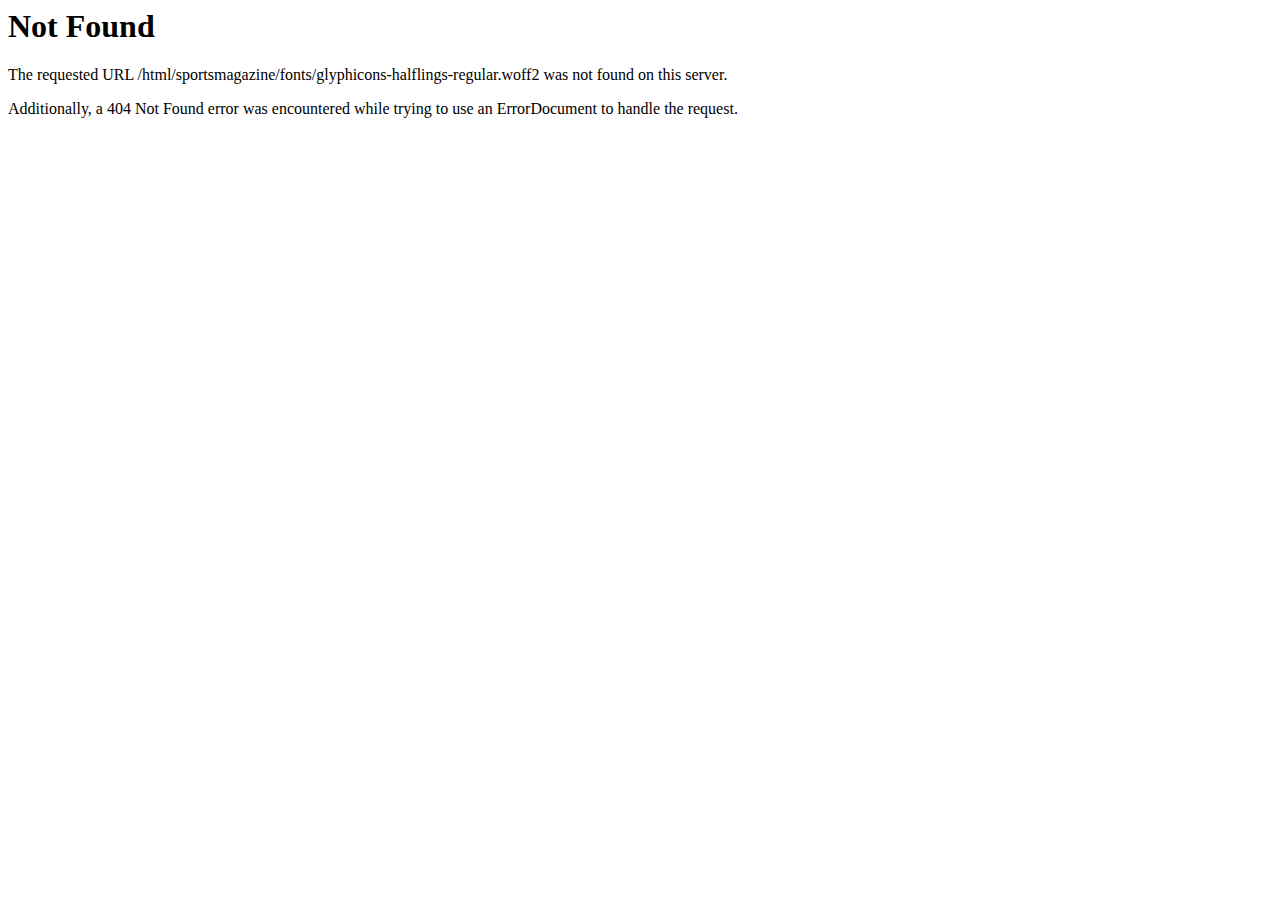
<file: assets/fonts/glyphicons-halflings-regular-2.html>
<!DOCTYPE HTML PUBLIC "-//IETF//DTD HTML 2.0//EN">
<html><head>
<title>404 Not Found</title>
</head><body>
<h1>Not Found</h1>
<p>The requested URL /html/sportsmagazine/fonts/glyphicons-halflings-regular.woff2 was not found on this server.</p>
<p>Additionally, a 404 Not Found
error was encountered while trying to use an ErrorDocument to handle the request.</p>
</body></html>
</file>
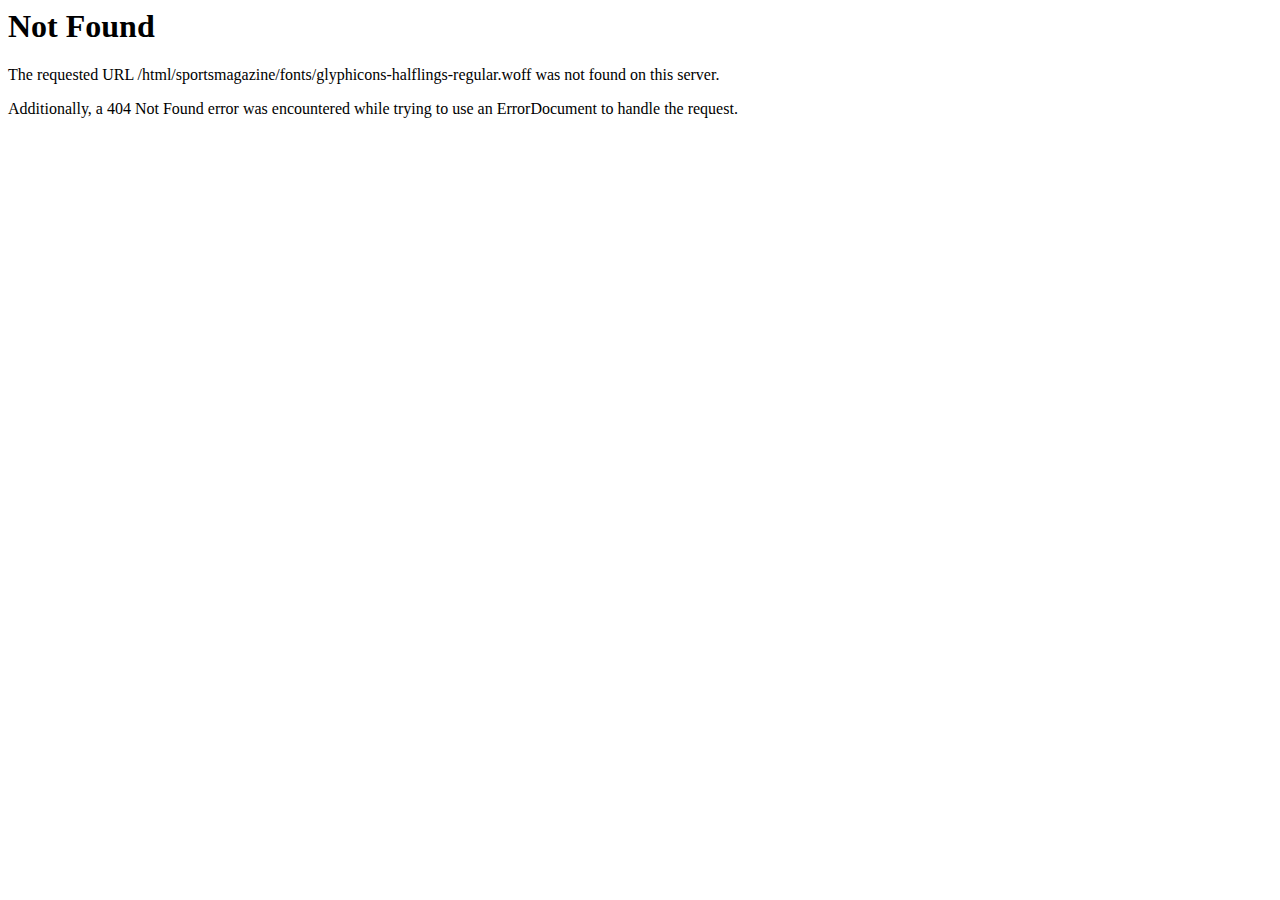
<file: assets/fonts/glyphicons-halflings-regular-3.html>
<!DOCTYPE HTML PUBLIC "-//IETF//DTD HTML 2.0//EN">
<html><head>
<title>404 Not Found</title>
</head><body>
<h1>Not Found</h1>
<p>The requested URL /html/sportsmagazine/fonts/glyphicons-halflings-regular.woff was not found on this server.</p>
<p>Additionally, a 404 Not Found
error was encountered while trying to use an ErrorDocument to handle the request.</p>
</body></html>
</file>
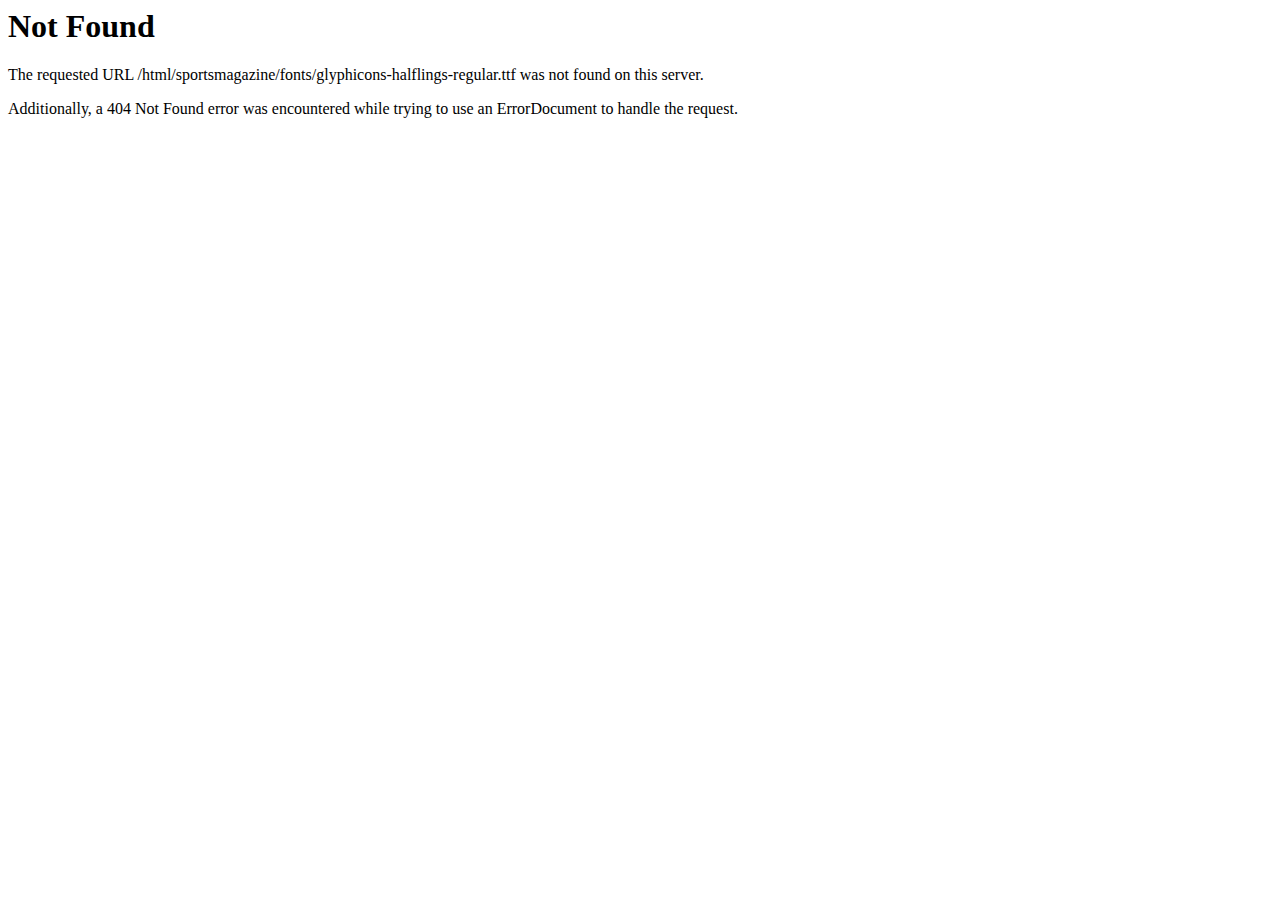
<file: assets/fonts/glyphicons-halflings-regular-4.html>
<!DOCTYPE HTML PUBLIC "-//IETF//DTD HTML 2.0//EN">
<html><head>
<title>404 Not Found</title>
</head><body>
<h1>Not Found</h1>
<p>The requested URL /html/sportsmagazine/fonts/glyphicons-halflings-regular.ttf was not found on this server.</p>
<p>Additionally, a 404 Not Found
error was encountered while trying to use an ErrorDocument to handle the request.</p>
</body></html>
</file>
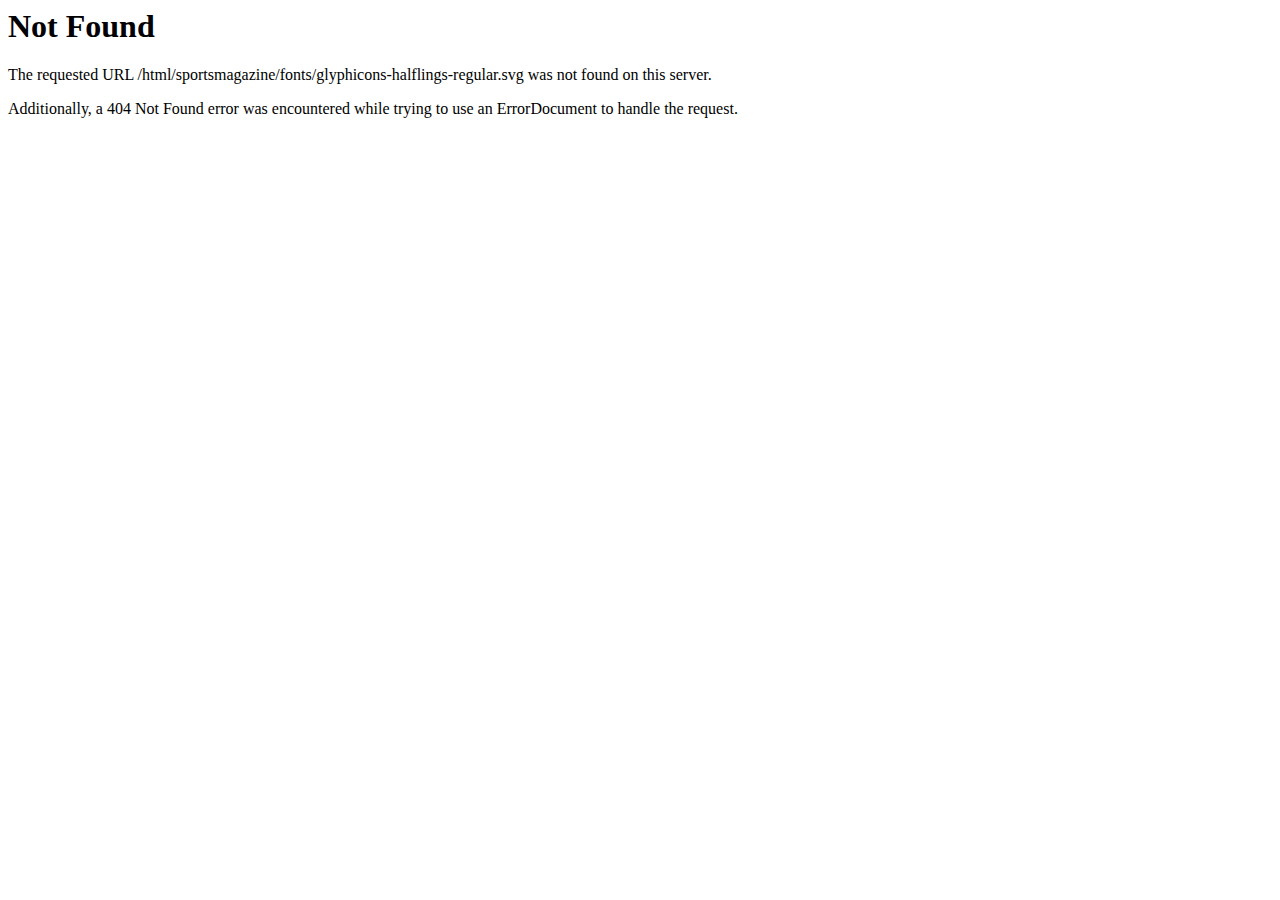
<file: assets/fonts/glyphicons-halflings-regular-5.html>
<!DOCTYPE HTML PUBLIC "-//IETF//DTD HTML 2.0//EN">
<html><head>
<title>404 Not Found</title>
</head><body>
<h1>Not Found</h1>
<p>The requested URL /html/sportsmagazine/fonts/glyphicons-halflings-regular.svg was not found on this server.</p>
<p>Additionally, a 404 Not Found
error was encountered while trying to use an ErrorDocument to handle the request.</p>
</body></html>
</file>
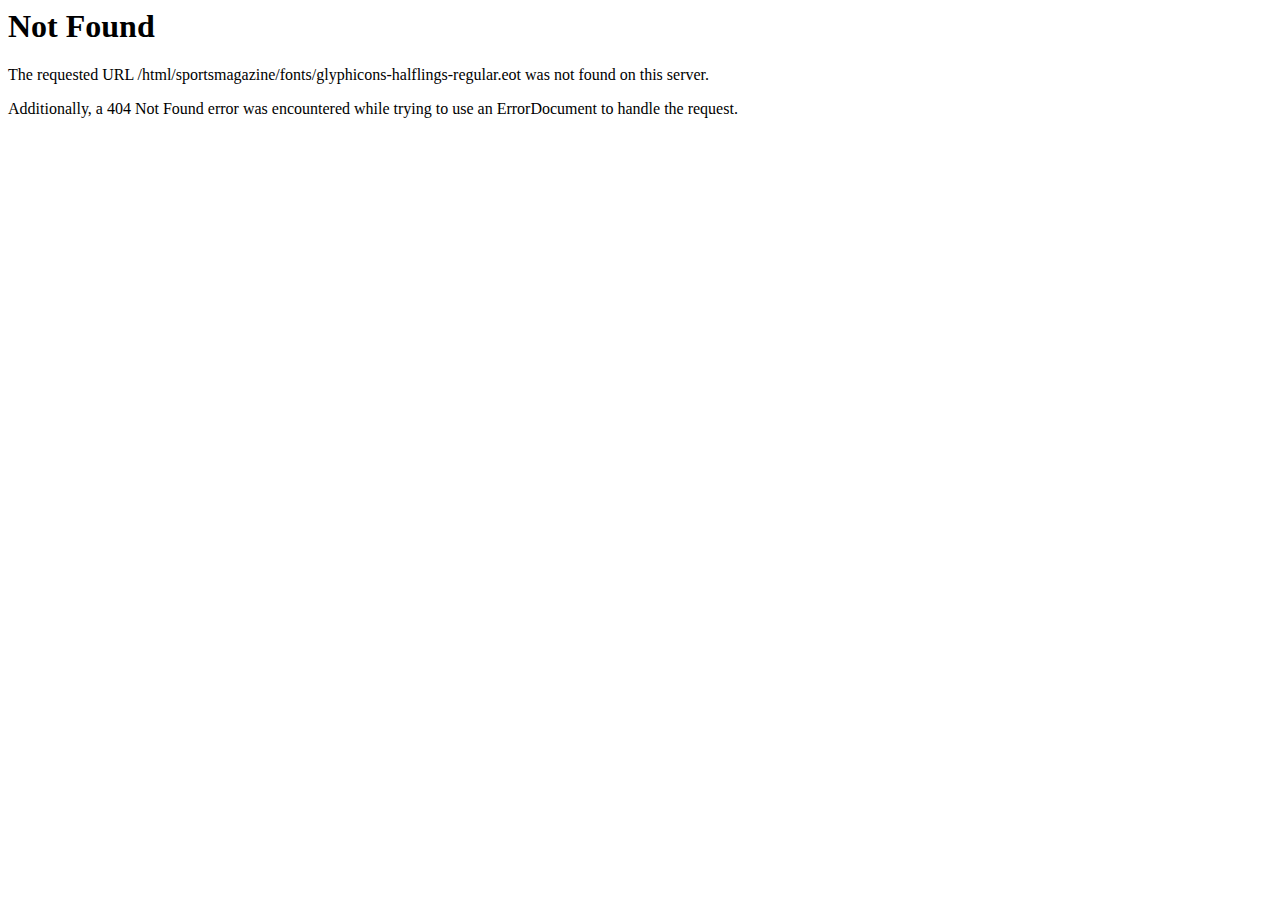
<file: assets/fonts/glyphicons-halflings-regular.html>
<!DOCTYPE HTML PUBLIC "-//IETF//DTD HTML 2.0//EN">
<html><head>
<title>404 Not Found</title>
</head><body>
<h1>Not Found</h1>
<p>The requested URL /html/sportsmagazine/fonts/glyphicons-halflings-regular.eot was not found on this server.</p>
<p>Additionally, a 404 Not Found
error was encountered while trying to use an ErrorDocument to handle the request.</p>
</body></html>
</file>
